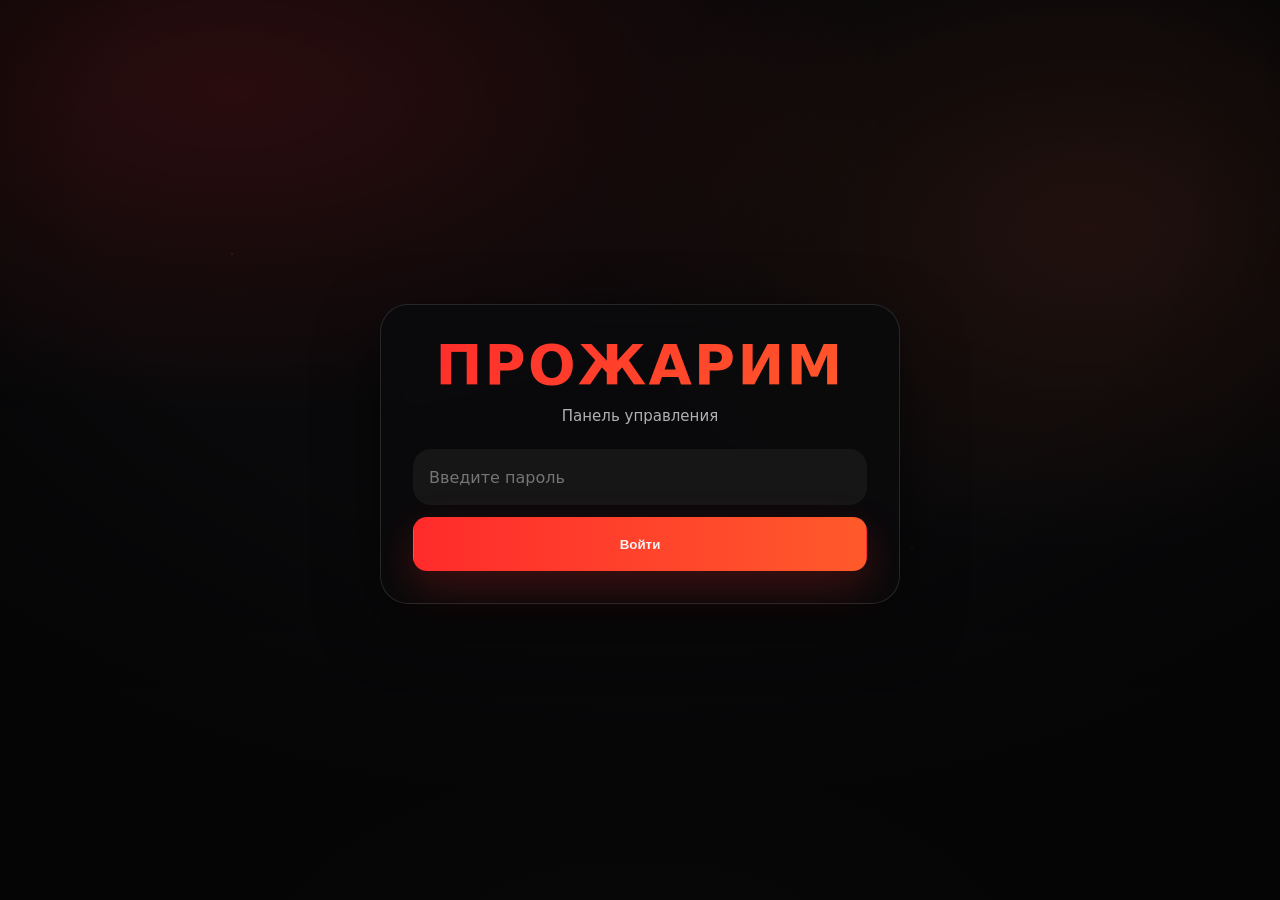
<file: index.html>
<!doctype html>
<html lang="ru">
<head>
  <meta charset="utf-8" />
  <meta name="viewport" content="width=device-width,initial-scale=1" />
  <title>ПРОЖАРИМ — панель управления</title>
  <meta name="robots" content="noindex,nofollow" />
  <link rel="icon" href="assets/logo.png" />
  <link rel="stylesheet" href="css/custom-theme.css" />
  <link rel="stylesheet" href="css/style.css" />
  <link rel="stylesheet" href="css/admin.css" />
  <script src="js/config.js"></script>
  <script defer src="https://api-maps.yandex.ru/2.1/?apikey=62bb0bf1-3235-41f0-b3de-b09cfed11b52&lang=ru_RU"></script>
  <script defer src="js/admin.js"></script>
</head>
<body>
  <div class="bg">
    <div class="embers"></div>
    <div class="vignette"></div>
  </div>

  <header class="header">
    <div class="wrap header__row">
      <a class="brand" href="#top" aria-label="ПРОЖАРИМ">
        <img class="brand__logo" src="assets/logo.png" alt="ПРОЖАРИМ" />
        <div class="brand__text">
          <div class="brand__name">ПРОЖАРИМ</div>
          <div class="brand__sub">Панель управления</div>
        </div>
      </a>

      <nav class="nav">
        <a href="#menu" class="nav__link" data-section-link="menu">Меню</a>
        <a href="#promotions" class="nav__link" data-section-link="promotions">Акции</a>
        <a href="#delivery" class="nav__link" data-section-link="delivery">Доставка</a>
        <a href="#promocodes" class="nav__link" data-section-link="promocodes">Промокоды</a>
        <a href="#orders" class="nav__link" data-section-link="orders">Заказы</a>
      </nav>

      <div class="adminHeaderActions">
        <button class="iconBtn" id="authBtn" type="button" title="Ввести пароль" aria-label="Ввести пароль">
          <svg viewBox="0 0 24 24" aria-hidden="true"><path d="M17 8h-1V6a4 4 0 1 0-8 0v2H7a2 2 0 0 0-2 2v8a2 2 0 0 0 2 2h10a2 2 0 0 0 2-2v-8a2 2 0 0 0-2-2Zm-6 8.73V17a1 1 0 1 0 2 0v-.27a2 2 0 1 0-2 0ZM10 8V6a2 2 0 1 1 4 0v2h-4Z"/></svg>
        </button>
        <button class="iconBtn mobileMenuBtn" id="mobileMenuBtn" type="button" title="Меню" aria-label="Меню">
          <svg viewBox="0 0 24 24" aria-hidden="true"><path d="M4 7h16v2H4zm0 5h16v2H4zm0 5h16v2H4z"/></svg>
        </button>
      </div>
    </div>
  </header>

  <main id="top">

  <section class="adminGate" id="adminGate">
    <div class="adminGate__card">
      <div class="adminGate__brand">ПРОЖАРИМ</div>
      <div class="adminGate__sub">Панель управления</div>
      <form class="adminGate__form" id="gateAuthForm">
        <input class="adminGate__input" type="password" name="password" placeholder="Введите пароль" autocomplete="current-password" />
        <button class="btn btn--primary adminGate__submit" type="submit">Войти</button>
      </form>
    </div>
  </section>

    <section class="hero hero--admin" data-admin-section="menu">
      <div class="wrap hero__grid hero__grid--single">
        <div class="hero__content">
          <div class="pill">Сытная доставка</div>
          <h1 class="hero__title">Управление сайтом <span class="grad">Прожарим</span></h1>
          <div class="hero__cta">
            <button class="btn btn--primary" id="addProductBtn" type="button">Добавить позицию</button>
          </div>
          <div class="hero__stats adminStats">
            <div class="stat"><div class="stat__num" id="statTotal">0</div><div class="stat__txt">позиций</div></div>
            <div class="stat"><div class="stat__num" id="statCategories">0</div><div class="stat__txt">категорий</div></div>
            <div class="stat"><div class="stat__num" id="statPromotions">0</div><div class="stat__txt">акций</div></div>
            <div class="stat"><div class="stat__num" id="statPromocodes">0</div><div class="stat__txt">промокодов</div></div>
            <div class="stat"><div class="stat__num" id="statChanged">0</div><div class="stat__txt">изменений</div></div>
            <div class="stat"><div class="stat__num" id="statOrders">0</div><div class="stat__txt">заказов</div></div>
          </div>
        </div>
      </div>
    </section>

    <section class="section" id="menu" data-admin-section="menu">
      <div class="wrap">
        <div class="section__head">
          <h2 class="section__title">Меню</h2>
          <div class="section__tools adminTools">
            <div class="tabs" id="categoryTabs"></div>
            <div class="search"><input id="search" type="search" placeholder="Поиск по меню…" autocomplete="off"></div>
          </div>
        </div>
        <div class="lockScreen" id="lockScreen">
          <div class="lockScreen__card">
            <div class="lockScreen__icon"><svg viewBox="0 0 24 24"><path d="M17 8h-1V6a4 4 0 1 0-8 0v2H7a2 2 0 0 0-2 2v8a2 2 0 0 0 2 2h10a2 2 0 0 0 2-2v-8a2 2 0 0 0-2-2Zm-6 8.73V17a1 1 0 1 0 2 0v-.27a2 2 0 1 0-2 0ZM10 8V6a2 2 0 1 1 4 0v2h-4Z"/></svg></div>
            <h3>ЗАБЛОКИРОВАНО</h3>
            <p class="adminHelpText">Введите пароль для разблокировки и загрузки данных сайта.</p>
            <div class="lockScreen__actions"><button class="btn btn--primary" type="button" id="unlockBtn">Ввести пароль</button></div>
          </div>
        </div>
        <div class="grid" id="products"></div>
      </div>
    </section>

    <section class="section" id="promotions" data-admin-section="promotions" hidden>
      <div class="wrap">
        <div class="section__head">
          <h2 class="section__title">Акции</h2>
          <div class="adminHelpText"></div>
        </div>
        <div class="promoAdminGrid" id="promoGrid"></div>
        <input id="promoFile" type="file" accept="image/*" hidden>
      </div>
    </section>


    <section class="section" id="delivery" data-admin-section="delivery" hidden>
      <div class="wrap">
        <div class="section__head">
          <h2 class="section__title">Доставка</h2>
          <div class="section__tools deliveryTools">
            <div class="tabs" id="deliveryModeTabs"></div>
            <div class="deliveryToolbar">
              <button class="btn btn--ghost" id="addZoneBtn" type="button">Добавить зону</button>
              <button class="btn btn--ghost" id="editZoneGeometryBtn" type="button">Править границы</button>
              <button class="btn btn--ghost" id="finishZoneGeometryBtn" type="button">Завершить</button>
            </div>
          </div>
        </div>
        <div class="deliveryEditor">
          <aside class="deliverySidebar">
            <div class="deliverySidebar__head">
              <div>
                <div class="deliverySidebar__title">Список зон</div>
                <div class="adminHelpText" id="deliveryModeHint">Дневные зоны доставки</div>
              </div>
            </div>
            <div class="deliveryZoneList" id="deliveryZoneList"></div>
          </aside>
          <div class="deliveryMain">
            <div class="deliveryMapCard">
              <div id="deliveryMap" class="deliveryMap"></div>
            </div>
            <div class="deliveryFormCard">
              <div class="deliveryFormCard__head">
                <div>
                  <div class="deliverySidebar__title">Параметры зоны</div>
                  <div class="adminHelpText">Редактирование имени зоны, ресторана и стоимости доставки</div>
                </div>
              </div>
              <div class="deliveryFormGrid" id="deliveryFormGrid">
                <label><span>Название зоны</span><input id="zoneNameInput" type="text" placeholder="Ф1 - Линия"></label>
                <label><span>Ресторан</span><input id="zoneRestaurantInput" type="text" placeholder="27 Линия 60"></label>
                <label><span>Стоимость доставки, ₽</span><input id="zonePriceInput" type="number" min="0" step="1" placeholder="0"></label>
              </div>
              <div class="adminHelpText" id="zoneGeometryHint">Выберите зону слева или добавьте новую.</div>
              <div class="deliveryFormActions">
                <button class="btn btn--ghost" id="deleteZoneBtn" type="button">Удалить зону</button>
              </div>
            </div>
          </div>
        </div>
      </div>
    </section>

    <section class="section" id="promocodes" data-admin-section="promocodes" hidden>
      <div class="wrap">
        <div class="section__head">
          <h2 class="section__title">Промокоды</h2>
          <button class="btn btn--ghost" id="addPromoCodeBtn" type="button">Добавить промокод</button>
        </div>
        <div class="promoCodeList" id="promoCodeList"></div>
      </div>
    </section>
  
    <section class="section" id="orders" data-admin-section="orders" hidden>
      <div class="wrap">
        <div class="section__head">
          <h2 class="section__title">Заказы</h2>
          <div class="section__tools adminTools">
            <div class="adminHelpText">История заказов только по ресторану «Прожарим».</div>
            <div class="search"><input id="ordersSearch" type="search" placeholder="Поиск по заказам…" autocomplete="off"></div>
          </div>
        </div>
        <div class="ordersSummary" id="ordersSummary">Заказы ещё не загружены</div>
        <div class="ordersList" id="ordersList"></div>
      </div>
    </section>

  </main>

  <button class="backToTop isShown" id="backToTop" type="button" aria-label="Наверх">↑</button>

  <div class="modal" id="productModal" hidden>
    <div class="modal__backdrop" data-close="productModal"></div>
    <div class="modal__dialog modal__dialog--wide adminModal">
      <div class="modal__head">
        <div><div class="drawer__title" id="modalTitle">Новая позиция</div><div class="muted"></div></div>
        <button class="drawer__close" type="button" data-close="productModal" aria-label="Закрыть окно">✕</button>
      </div>
      <form class="checkoutForm adminForm" id="productForm">
        <input type="hidden" name="index">
        <input type="hidden" name="img">
        <div class="grid2">
          <label><span>ID</span><input name="id" required placeholder="pizza-pepperoni-35-sm"></label>
          <label><span>Категория</span><input name="category" required placeholder="Пицца"></label>
          <label class="gridSpan2"><span>Название</span><input name="name" required placeholder='Пицца "Пепперони" 35 см'></label>
          <label class="gridSpan2"><span>Описание</span><textarea name="desc" rows="3" placeholder="Описание позиции"></textarea></label>
          <label><span>Цена</span><input name="price" type="number" min="0" step="1" required placeholder="900"></label>
          <label><span>Вес</span><input name="weight" placeholder="670 г"></label>
          <div class="gridSpan2 adminImagePanel">
            <div class="adminImagePreviewWrap">
              <img class="adminImagePreview" id="imagePreview" src="assets/logo.png" alt="Превью изображения">
              <div class="adminHelpText" id="imagePathHint">Файл ещё не выбран</div>
            </div>
            <div class="adminFileInput">
              <div class="adminFieldTitle">Изображение</div>
              <label><span>Загрузить новую картинку</span><input id="imageFile" type="file" accept="image/*"></label>
              <label><span>Или указать путь вручную</span><input name="imgPathManual" placeholder="./assets/photos/Пицца Пепперони.webp"></label>
              <div class="adminHelpText"></div>
            </div>
          </div>
          <label><span>Хит</span><select name="hit"><option value="false">Нет</option><option value="true">Да</option></select></label>
        </div>
        <div class="adminModal__actions">
          <button class="btn btn--ghost" type="button" data-close="productModal">Отмена</button>
          <button class="btn btn--primary" type="submit">Сохранить позицию</button>
        </div>
      </form>
    </div>
  </div>

  <div class="modal" id="authModal" hidden>
    <div class="modal__backdrop" data-close="authModal"></div>
    <div class="modal__dialog adminModal adminModal--small">
      <div class="modal__head">
        <div><div class="drawer__title">Пароль</div><div class="muted"></div></div>
        <button class="drawer__close" type="button" data-close="authModal" aria-label="Закрыть окно">✕</button>
      </div>
      <form class="checkoutForm adminForm" id="authForm">
        <label><span>Пароль</span><input name="password" type="password" placeholder="Введите пароль" required></label>
        <div class="panelStatus panelStatus--inside">
          <div class="statusBadge" id="passwordStatus">Пароль не введён</div>
          <div class="statusBadge" id="workerStatus">Worker не проверен</div>
          <div class="statusBadge" id="repoStatus">Источник: не загружен</div>
        </div>
        <div class="adminModal__actions">
          <button class="btn btn--ghost" type="button" data-close="authModal">Закрыть</button>
          <button class="btn btn--primary" type="submit">Сохранить пароль</button>
        </div>
      </form>
    </div>
  </div>

  <div class="toast" id="toast"></div>

  <button class="floatingSaveBtn" id="saveBtn" type="button" aria-label="Сохранить">
    <svg viewBox="0 0 24 24" aria-hidden="true"><path d="M17 3H5a2 2 0 0 0-2 2v14a2 2 0 0 0 2 2h14a2 2 0 0 0 2-2V7l-4-4ZM7 5h8v4H7V5Zm12 14H5V5h1v6h10V5h.17L19 7.83V19Zm-7-7a3 3 0 1 0 0 6 3 3 0 0 0 0-6Z"/></svg>
    <span>Сохранить</span>
  </button>

  <div class="mobileMenuSheet" id="mobileMenuSheet" hidden>
    <div class="mobileMenuSheet__backdrop" data-mobile-menu-close></div>
    <div class="mobileMenuSheet__panel">
      <div class="mobileMenuSheet__head">
        <div class="mobileMenuSheet__title">Навигация:</div>
        <button class="drawer__close" type="button" data-mobile-menu-close aria-label="Закрыть">×</button>
      </div>
      <nav class="mobileMenuSheet__nav">
        <a href="#menu" class="mobileMenuSheet__link" data-mobile-nav data-section-link="menu">Меню</a>
        <a href="#promotions" class="mobileMenuSheet__link" data-mobile-nav data-section-link="promotions">Акции</a>
        <a href="#delivery" class="mobileMenuSheet__link" data-mobile-nav data-section-link="delivery">Доставка</a>
        <a href="#promocodes" class="mobileMenuSheet__link" data-mobile-nav data-section-link="promocodes">Промокоды</a>
        <a href="#orders" class="mobileMenuSheet__link" data-mobile-nav data-section-link="orders">Заказы</a>
      </nav>
    </div>
  </div>
</body>
</html>
</file>
<file: css/custom-theme.css>
/* Дополнительные стили из панели управления */
</file>
<file: css/style.css>
:root{
  --bg:#070708;
  --bg2:#0b0b0d;
  --card:rgba(255,255,255,.06);
  --card2:rgba(255,255,255,.08);
  --stroke:rgba(255,255,255,.12);
  --txt:#f3f3f4;
  --muted:rgba(243,243,244,.72);

  --accent:#ff2b2b;
  --accent2:#ff5a2b;
  --accentSoft:#ffcc7a;

  --accentRgb:255,43,43;
  --accent2Rgb:255,90,43;
  --accentSoftRgb:255,204,122;

  --shadow: 0 20px 60px rgba(0,0,0,.55);
  --r:18px;
  --r2:24px;
}

*{box-sizing:border-box}
[hidden]{display:none !important;}
html,body{height:100%}

body{
  margin:0;
  font-family:ui-sans-serif,system-ui,-apple-system,Segoe UI,Roboto,Arial;
  background:var(--bg);
  color:var(--txt);
  overflow-x:hidden;
  padding-top:76px;
}

a{color:inherit;text-decoration:none}
.wrap{width:min(1180px,92vw);margin:0 auto}

.bg{
  position:fixed; inset:0;
  background:
    radial-gradient(1200px 600px at 18% 10%, rgba(var(--accentRgb),.14), transparent 55%),
    radial-gradient(900px 600px at 85% 25%, rgba(var(--accent2Rgb),.10), transparent 55%),
    radial-gradient(800px 600px at 50% 120%, rgba(var(--accentSoftRgb),.06), transparent 55%),
    linear-gradient(180deg,var(--bg),var(--bg2));
  z-index:-3;
}

.embers{
  position:absolute; inset:-40px;
  background-image:
    radial-gradient(2px 2px at 20% 30%, rgba(var(--accent2Rgb),.55), transparent 60%),
    radial-gradient(2px 2px at 70% 60%, rgba(var(--accentRgb),.45), transparent 60%),
    radial-gradient(1px 1px at 40% 80%, rgba(var(--accentSoftRgb),.35), transparent 60%),
    radial-gradient(1px 1px at 80% 20%, rgba(var(--accentSoftRgb),.25), transparent 60%);
  filter:blur(.2px);
  opacity:.55;
  animation:float 8s ease-in-out infinite;
}

@keyframes float{
  0%,100%{transform:translateY(0)}
  50%{transform:translateY(18px)}
}

.vignette{
  position:absolute; inset:0;
  background:radial-gradient(1200px 800px at 50% 20%, transparent 45%, rgba(0,0,0,.55) 78%);
  z-index:-2;
}

.header{
  position:fixed;
  top:0; left:0; right:0;
  z-index:20;
  background:rgba(6,6,7,.72);
  backdrop-filter:blur(14px);
  border-bottom:1px solid rgba(255,255,255,.08);
  transform:none !important;
  opacity:1 !important;
  visibility:visible !important;
}

.header__row{
  display:flex; align-items:center; justify-content:space-between;
  padding:14px 0;
  gap:16px;
}

.brand{display:flex; align-items:center; gap:12px}
.brand__logo{
  width:40px; height:40px;
  border-radius:12px;
  box-shadow:0 0 0 1px rgba(255,255,255,.10);
}
.brand__name{font-weight:900; letter-spacing:.08em}
.brand__sub{font-size:12px; color:var(--muted); letter-spacing:.18em}

.nav{display:flex; gap:14px}
.nav__link{
  padding:10px 12px;
  border-radius:999px;
  color:var(--muted);
  border:1px solid transparent;
}
.nav__link:hover{
  color:var(--txt);
  border-color:rgba(255,255,255,.10);
  background:rgba(255,255,255,.04);
}

.cartBtn{
  display:flex; align-items:center; gap:10px;
  padding:10px 14px;
  border-radius:999px;
  border:1px solid rgba(255,255,255,.12);
  background:rgba(255,255,255,.04);
  color:var(--txt);
  cursor:pointer;
}
.cartBtn:hover{border-color:rgba(255,255,255,.22)}

.cartBtn__count{
  min-width:24px; height:24px;
  border-radius:999px;
  display:grid; place-items:center;
  background:linear-gradient(90deg,var(--accent),var(--accent2));
  font-weight:800;
  box-shadow:0 10px 30px rgba(var(--accentRgb),.22);
}

.hero{padding:42px 0 10px}

.hero__grid{
  display:grid;
  grid-template-columns:1.2fr .8fr;
  gap:22px;
  align-items:stretch;
}

@media (max-width:920px){
  .nav{display:none}
  .hero__grid{grid-template-columns:1fr}
}

.pill{
  display:inline-flex; gap:10px; align-items:center;
  padding:8px 12px;
  border-radius:999px;
  border:1px solid rgba(255,255,255,.12);
  background:rgba(255,255,255,.04);
  color:var(--muted);
  font-size:13px;
}

.hero__title{
  margin:14px 0 8px;
  font-size:clamp(34px,4vw,54px);
  line-height:1.05;
  font-weight:950;
  letter-spacing:-.02em;
}

.grad{
  background:linear-gradient(90deg,var(--accent),var(--accentSoft),var(--accent2));
  -webkit-background-clip:text;
  background-clip:text;
  color:transparent;
}

.hero__desc{color:var(--muted); font-size:16px; max-width:56ch}
.hero__cta{display:flex; gap:12px; margin:18px 0; flex-wrap:wrap}

.btn{
  border:1px solid rgba(255,255,255,.14);
  background:rgba(255,255,255,.04);
  color:var(--txt);
  padding:12px 14px;
  border-radius:14px;
  cursor:pointer;
  display:inline-flex; align-items:center; justify-content:center;
  gap:10px;
}
.btn:hover{border-color:rgba(255,255,255,.26)}

.btn--primary{
  border-color:transparent;
  background:linear-gradient(90deg,var(--accent),var(--accent2));
  box-shadow:0 16px 40px rgba(var(--accentRgb),.22);
  font-weight:900;
}
.btn--primary:hover{filter:saturate(1.06) brightness(1.02)}
.btn--ghost{background:transparent}
.w100{width:100%}

.hero__stats{
  display:grid;
  grid-template-columns:repeat(3,1fr);
  gap:12px;
  margin-top:8px;
}

.stat{
  border:1px solid rgba(255,255,255,.10);
  background:rgba(255,255,255,.04);
  border-radius:var(--r);
  padding:12px;
}
.stat__num{font-weight:950; font-size:18px}
.stat__txt{color:var(--muted); font-size:13px}

.flameCard{
  height:100%;
  border-radius:var(--r2);
  border:1px solid rgba(255,255,255,.12);
  background:
    radial-gradient(900px 400px at 30% 20%, rgba(var(--accentRgb),.18), transparent 55%),
    rgba(255,255,255,.04);
  box-shadow:var(--shadow);
  padding:16px;
  position:relative;
  overflow:hidden;
}
.flameCard::after{
  content:"";
  position:absolute; inset:-60px;
  background:
    radial-gradient(180px 120px at 20% 30%, rgba(var(--accentSoftRgb),.22), transparent 60%),
    radial-gradient(220px 160px at 70% 60%, rgba(var(--accentRgb),.18), transparent 60%);
  filter:blur(14px);
  opacity:.65;
}
.flameCard > *{position:relative; z-index:1}

.flameCard__badge{
  display:inline-flex;
  padding:6px 10px;
  border-radius:999px;
  background:rgba(var(--accentRgb),.14);
  border:1px solid rgba(var(--accentRgb),.35);
  color:var(--accentSoft);
  font-weight:900;
  letter-spacing:.12em;
  font-size:12px;
}
.flameCard__title{margin:10px 0 12px; font-weight:950; font-size:18px}
.flameCard__list{display:grid; gap:10px}
.flameCard__hint{margin-top:12px; color:var(--muted); font-size:13px}

.section{padding:42px 0}
.section--dark{
  background:rgba(255,255,255,.02);
  border-top:1px solid rgba(255,255,255,.06);
  border-bottom:1px solid rgba(255,255,255,.06);
}

.section__head{
  display:flex; align-items:flex-end; justify-content:space-between;
  gap:16px; flex-wrap:wrap;
}
.section__title{margin:0 0 8px; font-size:28px; font-weight:950}
.section__tools{display:flex; gap:12px; align-items:center; flex-wrap:wrap}

.tabs{display:flex; gap:8px; flex-wrap:wrap}
.tab{
  padding:10px 12px;
  border-radius:999px;
  border:1px solid rgba(255,255,255,.12);
  background:rgba(255,255,255,.03);
  color:var(--muted);
  cursor:pointer;
}
.tab.isOn{
  color:var(--txt);
  border-color:rgba(var(--accentRgb),.40);
  background:rgba(var(--accentRgb),.10);
}

.search input{
  width:min(360px,86vw);
  padding:11px 12px;
  border-radius:14px;
  border:1px solid rgba(255,255,255,.12);
  background:rgba(0,0,0,.25);
  color:var(--txt);
  outline:none;
}
.search input:focus{border-color:rgba(var(--accentRgb),.45)}

.grid{
  display:grid;
  grid-template-columns:repeat(4,1fr);
  gap:14px;
  margin-top:16px;
}
@media (max-width:1100px){ .grid{grid-template-columns:repeat(3,1fr)} }
@media (max-width:780px){ .grid{grid-template-columns:repeat(2,1fr)} }

.card{
  border-radius:var(--r2);
  border:1px solid rgba(255,255,255,.10);
  background:rgba(255,255,255,.04);
  overflow:hidden;
  display:flex;
  flex-direction:column;
  box-shadow:0 14px 40px rgba(0,0,0,.35);
  transition:transform .15s ease,border-color .15s ease;
}
.card:hover{transform:translateY(-2px); border-color:rgba(255,255,255,.18)}
.card__img{aspect-ratio:4/3; width:100%; object-fit:cover; background:#111}
.card__body{padding:12px 12px 14px; display:grid; gap:10px}
.card__cat{color:var(--muted); font-size:12px; letter-spacing:.12em; text-transform:uppercase}
.card__nameRow{display:flex; align-items:center; justify-content:space-between; gap:10px}
.card__name{font-weight:950}
.card__desc{color:var(--muted); font-size:13px; min-height:34px}
.card__row{display:flex; justify-content:space-between; align-items:center; gap:10px}
.price{font-weight:950}
.meta{color:var(--muted); font-size:12px}
.hitRow{display:flex; align-items:center; justify-content:space-between; gap:8px}
.variantSelect{
  min-width:84px;
  max-width:132px;
  padding:7px 28px 7px 10px;
  border-radius:999px;
  border:1px solid rgba(255,255,255,.12);
  background:rgba(255,255,255,.06);
  color:var(--txt);
  font:inherit;
  font-size:12px;
  font-weight:800;
  outline:none;
  appearance:none;
  -webkit-appearance:none;
  background-image:linear-gradient(45deg, transparent 50%, rgba(255,255,255,.75) 50%),linear-gradient(135deg, rgba(255,255,255,.75) 50%, transparent 50%);
  background-position:calc(100% - 14px) calc(50% - 1px), calc(100% - 9px) calc(50% - 1px);
  background-size:5px 5px, 5px 5px;
  background-repeat:no-repeat;
}
.variantSelect:focus{border-color:rgba(var(--accentRgb),.45)}
.variantSelect--small{min-width:74px; max-width:106px; padding-right:24px; font-size:11px}
@media (max-width:560px){
  .card__nameRow{align-items:flex-start; flex-direction:column}
  .variantSelect{max-width:100%; width:100%}
}

.drawer,.modal{position:fixed; inset:0; display:none; z-index:50}
.drawer.isOn,.modal.isOn{display:block}
.drawer__backdrop,.modal__backdrop{position:absolute; inset:0; background:rgba(0,0,0,.66)}

.drawer__panel{
  position:absolute; right:0; top:0; bottom:0;
  width:min(420px,94vw);
  background:rgba(10,10,12,.92);
  border-left:1px solid rgba(255,255,255,.10);
  backdrop-filter:blur(16px);
  display:flex; flex-direction:column;
}

.drawer__head,.modal__head{
  display:flex; align-items:center; justify-content:space-between;
  padding:14px;
  border-bottom:1px solid rgba(255,255,255,.08);
}

.drawer__title,.modal__title{font-weight:950; font-size:16px}

.iconBtn{
  border:1px solid rgba(255,255,255,.12);
  background:rgba(255,255,255,.04);
  color:var(--txt);
  border-radius:12px;
  padding:8px 10px;
  cursor:pointer;
}

.drawer__body{padding:12px 14px; overflow:auto; flex:1}
.drawer__foot{padding:14px; border-top:1px solid rgba(255,255,255,.08)}
.sumRow{display:flex; justify-content:space-between; align-items:center; margin-bottom:10px}
.sumVal{font-weight:950}

.cartItems{display:grid; gap:10px}
.cartItem{
  display:grid;
  grid-template-columns:52px 1fr auto;
  gap:10px; align-items:center;
  border:1px solid rgba(255,255,255,.08);
  background:rgba(255,255,255,.03);
  border-radius:16px;
  padding:10px;
}
.cartItem img{width:52px; height:52px; border-radius:14px; object-fit:cover}
.cartItem__name{font-weight:900; font-size:14px}
.cartItem__meta{color:var(--muted); font-size:12px}

.qty{display:flex; gap:8px; align-items:center}
.qty button{
  width:34px; height:34px;
  border-radius:12px;
  border:1px solid rgba(255,255,255,.12);
  background:rgba(255,255,255,.04);
  color:var(--txt);
  cursor:pointer;
}
.qty span{min-width:18px; text-align:center; font-weight:900}

.modal__panel{
  position:absolute; left:50%; top:50%;
  transform:translate(-50%,-50%);
  width:min(860px,94vw);
  max-height:90vh;
  overflow:hidden;
  background:rgba(10,10,12,.92);
  border:1px solid rgba(255,255,255,.12);
  border-radius:24px;
  box-shadow:var(--shadow);
  backdrop-filter:blur(16px);
}

.modal__body{padding:14px; overflow:auto; max-height:calc(90vh - 58px)}
.field{display:grid; gap:8px; margin-bottom:12px}
label{color:var(--muted); font-size:13px}

input,select{
  padding:12px 12px;
  border-radius:14px;
  border:1px solid rgba(255,255,255,.12);
  background:rgba(0,0,0,.26);
  color:var(--txt);
  outline:none;
}
input:focus,select:focus{border-color:rgba(var(--accentRgb),.45)}

.selectWrap{
  position:relative;
}

.selectNative{
  width:100%;
  appearance:none;
  -webkit-appearance:none;
  -moz-appearance:none;
  padding-right:44px;
  cursor:pointer;
  background:
    linear-gradient(180deg, rgba(255,255,255,.04), rgba(255,255,255,.02)),
    rgba(0,0,0,.26);
  box-shadow: inset 0 1px 0 rgba(255,255,255,.04);
}

.selectWrap:hover .selectNative{
  border-color:rgba(var(--accentRgb),.28);
}

.selectCaret{
  pointer-events:none;
  position:absolute;
  right:14px;
  top:50%;
  width:10px;
  height:10px;
  border-right:2px solid rgba(255,255,255,.78);
  border-bottom:2px solid rgba(255,255,255,.78);
  transform:translateY(-60%) rotate(45deg);
  opacity:.82;
}

.selectWrap::before{
  content:"";
  position:absolute;
  right:38px;
  top:10px;
  bottom:10px;
  width:1px;
  background:rgba(255,255,255,.08);
}

.formGrid{display:grid; grid-template-columns:1fr 1fr; gap:12px}
@media (max-width:760px){ .formGrid{grid-template-columns:1fr} }

.formGrid--3{grid-template-columns:repeat(3,1fr)}
@media (max-width:760px){ .formGrid--3{grid-template-columns:1fr} }

.seg{display:flex; gap:10px}
.seg__btn{
  flex:1;
  padding:12px;
  border-radius:14px;
  border:1px solid rgba(255,255,255,.12);
  background:rgba(255,255,255,.03);
  color:var(--muted);
  cursor:pointer;
  font-weight:900;
}
.seg__btn.isOn{
  color:var(--txt);
  border-color:rgba(var(--accentRgb),.40);
  background:rgba(var(--accentRgb),.10);
}

.hint{color:var(--muted); font-size:12px}

.mapWrap{
  border-radius:18px;
  overflow:hidden;
  border:1px solid rgba(255,255,255,.10);
}
.map{height:320px; background:#111}
.mapInfo{
  padding:10px 12px;
  border-top:1px solid rgba(255,255,255,.08);
  color:var(--muted);
  font-size:13px;
  background:rgba(255,255,255,.03);
}

.totalBox{
  border:1px solid rgba(255,255,255,.10);
  background:rgba(255,255,255,.03);
  border-radius:18px;
  padding:12px;
  margin:12px 0;
}
.totalRow{display:flex; justify-content:space-between; padding:6px 2px}
.totalRow--grand{
  border-top:1px solid rgba(255,255,255,.08);
  margin-top:6px;
  padding-top:10px;
}
.small{font-size:12px}

.infoGrid{
  display:grid;
  grid-template-columns:repeat(3,1fr);
  gap:14px;
  margin-top:14px;
}
@media (max-width:900px){ .infoGrid{grid-template-columns:1fr} }

.infoCard{
  border:1px solid rgba(255,255,255,.10);
  background:rgba(255,255,255,.03);
  border-radius:22px;
  padding:14px;
}
.infoCard__title{font-weight:950; margin-bottom:8px}
.infoCard__text{color:var(--muted)}
.list{margin:10px 0 0; padding-left:18px; color:var(--muted)}

.contacts{
  display:flex; align-items:flex-end; justify-content:space-between;
  gap:16px; flex-wrap:wrap;
}
.contacts__cards{display:flex; gap:12px; flex-wrap:wrap}

.contactCard{
  border:1px solid rgba(255,255,255,.10);
  background:rgba(255,255,255,.03);
  border-radius:18px;
  padding:12px 14px;
  min-width:220px;
}
.contactCard__label{color:var(--muted); font-size:12px}
.contactCard__value{font-weight:950; font-size:16px}

.footer{margin-top:22px}
.footer__line{height:1px; background:rgba(255,255,255,.08); margin:14px 0}
.footer__row{display:flex; justify-content:space-between; gap:12px; flex-wrap:wrap; font-size:12px}
.muted{color:var(--muted)}

.toast{
  display:none;
  margin-top:10px;
  padding:10px 12px;
  border-radius:14px;
  border:1px solid rgba(255,255,255,.12);
  background:rgba(255,255,255,.04);
  color:var(--txt);
}
.toast.isOn{display:block}

.field--suggest{position:relative}

#addressSuggest{
  position:absolute;
  left:0; right:0;
  top:calc(100% + 6px);
  background:rgba(12,12,14,.98);
  border:1px solid rgba(255,255,255,.12);
  border-radius:12px;
  overflow:hidden;
  z-index:9999;
  max-height:240px;
  overflow-y:auto;
  box-shadow:0 18px 50px rgba(0,0,0,.55);
}

#addressSuggest .suggest__item{
  padding:10px 12px;
  cursor:pointer;
  color:rgba(255,255,255,.88);
}
#addressSuggest .suggest__item:hover{
  background:rgba(255,255,255,.06);
}

/* ===== Fancy cart / custom selects / scrollbars ===== */
.cartBtn--pulse{
  animation:cartPulse .48s ease;
}

@keyframes cartPulse{
  0%{transform:scale(1)}
  45%{transform:scale(1.08)}
  100%{transform:scale(1)}
}

.flyToCart{
  position:fixed;
  z-index:99999;
  object-fit:cover;
  border-radius:18px;
  pointer-events:none;
  box-shadow:0 18px 40px rgba(0,0,0,.42);
  transition:transform .62s cubic-bezier(.2,.8,.2,1), opacity .62s ease;
  will-change:transform, opacity;
}

html{
  scrollbar-color: rgb(var(--accent2Rgb)) rgba(255,255,255,.08);
  scrollbar-width:thin;
}

*::-webkit-scrollbar{
  width:10px;
  height:10px;
}

*::-webkit-scrollbar-track{
  background:rgba(255,255,255,.05);
  border-radius:999px;
}

*::-webkit-scrollbar-thumb{
  background:linear-gradient(180deg, rgba(var(--accentRgb),.95), rgba(var(--accent2Rgb),.95));
  border-radius:999px;
  border:2px solid rgba(0,0,0,.15);
}

*::-webkit-scrollbar-thumb:hover{
  background:linear-gradient(180deg, rgba(var(--accentSoftRgb),.95), rgba(var(--accent2Rgb),.98));
}

.drawer__body,
.modal__body,
#addressSuggest{
  scrollbar-gutter:stable;
}

select option{
  background:#121214;
  color:var(--txt);
}

/* Promo / links / privacy */
.promoRow{display:grid;grid-template-columns:1fr auto;gap:10px;align-items:center}
.promoApplyBtn{white-space:nowrap;min-width:132px}
#promoBadge{display:inline-flex;align-items:center;justify-content:center;min-width:56px;padding:3px 8px;border-radius:999px;border:1px solid rgba(var(--accent2Rgb),.35);background:rgba(var(--accent2Rgb),.12);color:var(--accentSoft);font-size:12px;font-weight:800;margin-left:6px}
.contactActions{display:flex;gap:10px;flex-wrap:wrap;margin-top:18px;justify-content:center}
.socialBtn{display:inline-flex;align-items:center;gap:10px;padding:10px 14px;border-radius:14px;border:1px solid rgba(255,255,255,.10);background:rgba(255,255,255,.04);color:var(--txt);transition:transform .18s ease,border-color .18s ease,background .18s ease}
.socialBtn:hover{transform:translateY(-1px);border-color:rgba(var(--accent2Rgb),.38);background:rgba(var(--accent2Rgb),.08)}
.socialBtn svg{width:18px;height:18px;flex:0 0 18px}
.footer__policy{color:var(--muted);transition:color .18s ease}
.footer__policy:hover{color:var(--accentSoft)}
.policyPage .policyWrap{padding:34px 0 54px}
.policyCard{border:1px solid rgba(255,255,255,.10);background:rgba(255,255,255,.04);border-radius:24px;padding:22px;box-shadow:0 14px 40px rgba(0,0,0,.25)}
.policyCard h1,.policyCard h2{margin:0 0 12px}
.policyCard h2{margin-top:24px;font-size:20px}
.policyCard p,.policyCard li{color:var(--muted);line-height:1.65}
.policyCard ul{margin:8px 0 0;padding-left:18px}

/* Promotions / back to top */
.promotionsSection{padding-top:12px}

.promoSlider{
  display:flex;
  gap:18px;
  margin-top:16px;
}

.promoSlider--vertical{
  overflow-x:auto;
  overflow-y:hidden;
  padding-bottom:10px;
  scroll-snap-type:x proximity;
  -webkit-overflow-scrolling:touch;
}

.promoSlider--vertical::-webkit-scrollbar{
  height:8px;
}

.promoSlider--vertical::-webkit-scrollbar-thumb{
  background:rgba(255,255,255,.16);
  border-radius:999px;
}

.promoSlide{
  position:relative;
  flex:0 0 clamp(220px, 24vw, 320px);
  aspect-ratio:9 / 16;
  border-radius:26px;
  overflow:hidden;
  border:1px solid rgba(255,255,255,.10);
  background:#0b0b0d;
  box-shadow:0 18px 48px rgba(0,0,0,.34);
  scroll-snap-align:start;
}

.promoSlide__img{
  display:block;
  width:100%;
  height:100%;
  object-fit:cover;
  object-position:center;
  background:#0b0b0d;
}

.promoSlide__content{
  display:none;
}

.promoSlide::before,
.promoSlide::after{
  display:none;
}

@media (max-width:900px){
  .promoSlider{
    gap:14px;
  }

  .promoSlide{
    flex-basis:min(72vw, 280px);
    border-radius:22px;
  }
}

.backToTop{
  position:fixed;
  right:20px;
  bottom:20px;
  width:52px;
  height:52px;
  display:grid;
  place-items:center;
  border-radius:18px;
  border:1px solid rgba(var(--accent2Rgb),.25);
  background:linear-gradient(180deg,rgba(var(--accentRgb),.95),rgba(var(--accent2Rgb),.95));
  color:#fff;
  box-shadow:0 18px 34px rgba(var(--accentRgb),.28);
  cursor:pointer;
  z-index:60;
  opacity:0;
  transform:translateY(16px) scale(.92);
  pointer-events:none;
  transition:opacity .22s ease,transform .22s ease,filter .18s ease;
}
.backToTop.isOn{opacity:1;transform:translateY(0) scale(1);pointer-events:auto}
.backToTop:hover{filter:brightness(1.06) saturate(1.04)}
.backToTop svg{width:22px;height:22px}


.businessNotice{padding:12px 14px;border-radius:16px;background:rgba(255,106,61,.10);border:1px solid rgba(255,106,61,.22);color:#ffe1d5;font-size:13px;line-height:1.45;margin:0 0 14px;}
.seg__btn.isDisabled{opacity:.45;cursor:not-allowed;pointer-events:none;}


.seoContent{position:absolute!important;left:-9999px!important;top:auto!important;width:1px!important;height:1px!important;overflow:hidden!important;opacity:0!important;pointer-events:none!important;}

:root[data-theme-mode="light"] body{
  color:var(--txt);
}
:root[data-theme-mode="light"] .header{
  background:rgba(255,255,255,.78);
  border-bottom:1px solid rgba(15,23,42,.08);
}
:root[data-theme-mode="light"] .nav__link,
:root[data-theme-mode="light"] .hero__desc,
:root[data-theme-mode="light"] .stat__txt,
:root[data-theme-mode="light"] .infoCard__text,
:root[data-theme-mode="light"] .muted,
:root[data-theme-mode="light"] .contactCard__label,
:root[data-theme-mode="light"] .flameCard__hint{
  color:var(--muted);
}
:root[data-theme-mode="light"] .cartBtn,
:root[data-theme-mode="light"] .btn,
:root[data-theme-mode="light"] .pill,
:root[data-theme-mode="light"] .stat,
:root[data-theme-mode="light"] .card,
:root[data-theme-mode="light"] .infoCard,
:root[data-theme-mode="light"] .contactCard,
:root[data-theme-mode="light"] .product,
:root[data-theme-mode="light"] .drawer,
:root[data-theme-mode="light"] .modal__dialog,
:root[data-theme-mode="light"] .search input,
:root[data-theme-mode="light"] .selectNative,
:root[data-theme-mode="light"] .field input,
:root[data-theme-mode="light"] .field textarea,
:root[data-theme-mode="light"] .field select{
  border-color:rgba(15,23,42,.1);
  background:rgba(255,255,255,.82);
  color:var(--txt);
}
:root[data-theme-mode="light"] .bg{
  background:
    radial-gradient(1200px 600px at 18% 10%, rgba(var(--accentRgb),.10), transparent 55%),
    radial-gradient(900px 600px at 85% 25%, rgba(var(--accent2Rgb),.08), transparent 55%),
    radial-gradient(800px 600px at 50% 120%, rgba(var(--accentSoftRgb),.06), transparent 55%),
    linear-gradient(180deg,var(--bg),var(--bg2));
}

.vpn-warning {
  font-size: 12px;
  color: rgba(255, 255, 255, 0.65);
  text-align: center;
  margin-bottom: 10px;
  padding: 8px 12px;

  backdrop-filter: blur(8px);
  background: rgba(255, 255, 255, 0.05);

  border: 1px solid rgba(255, 255, 255, 0.08);
  border-radius: 12px;
}
</file>
<file: css/admin.css>
:root {
  --adminBorder: rgba(255,255,255,.08);
}

.hero--admin { padding-bottom: 36px; }
.hero__grid--single { grid-template-columns: 1fr; }
.wrap { width:min(1220px, calc(100% - 32px)); }
.section { padding: 34px 0 56px; }
.section__head { margin-bottom: 22px; }
.adminHeaderActions { display:flex; align-items:center; gap:12px; }
.iconBtn {
  width: 50px; height:50px; border-radius:18px; border:1px solid var(--line);
  background: linear-gradient(180deg, rgba(255,255,255,.08), rgba(255,255,255,.03));
  color: var(--text); display:grid; place-items:center; cursor:pointer;
  box-shadow: var(--shadow); transition: transform .18s ease, background .18s ease;
}
.iconBtn svg { width:22px; height:22px; fill: currentColor; }
.iconBtn--accent { color:#fff; background: linear-gradient(135deg, var(--accent), var(--accent2)); border-color: transparent; }
.iconBtn:hover { transform: translateY(-2px); }
.panelStatus { display:flex; flex-wrap:wrap; gap:10px; margin: 0 0 22px; }
.statusBadge {
  padding:11px 15px; border:1px solid var(--adminBorder); border-radius:999px;
  background: rgba(255,255,255,.04); color: var(--muted); font-size:14px;
}
.statusBadge.isOk { color:#d7ffe1; border-color: rgba(71, 195, 110, .3); background: rgba(71, 195, 110, .12); }
.statusBadge.isWarn { color:#ffe8b3; border-color: rgba(255, 181, 72, .28); background: rgba(255, 181, 72, .12); }
.adminTools { display:grid; gap:16px; margin-top: 12px; }
@media (min-width: 920px) { .adminTools { grid-template-columns: 1fr 320px; align-items:center; } }
.tabs { gap: 10px; }
.search input { min-height: 52px; }
.grid { gap: 18px; }
.adminProductCard { border-radius: 26px; overflow: hidden; }
.adminProductCard__body { padding: 18px; }
.adminCardActions { display:flex; gap:10px; }
.iconMiniBtn {
  width:44px; height:44px; border-radius:16px; border:1px solid var(--line); background: rgba(255,255,255,.05);
  display:grid; place-items:center; cursor:pointer; color: var(--text); transition: background .18s ease, transform .18s ease;
}
.iconMiniBtn svg { width:18px; height:18px; fill: currentColor; }
.iconMiniBtn--danger { color:#ffb4b4; }
.iconMiniBtn:hover { background: rgba(255,255,255,.09); transform: translateY(-1px); }
.card__desc { min-height: 48px; margin-top: 10px; }
.adminPreview {
  display:grid; grid-template-columns: 136px 1fr; gap:18px; align-items:stretch;
}
.adminProductCard__img,
.adminPreview img {
  width:136px; height:136px; object-fit:cover; border-radius:22px; border:1px solid var(--line); background: rgba(255,255,255,.04);
}
.adminProductCard__content { display:flex; flex-direction:column; min-width: 0; }
.adminProductCard__footer {
  margin-top:auto; display:flex; justify-content:space-between; align-items:flex-end; gap:16px; padding-top: 14px;
}
.adminProductCard__meta { display:flex; flex-direction:column; gap:6px; align-items:flex-start; }
.adminModal { max-width: 900px; }
.adminModal--small { max-width: 480px; }
.adminForm { gap: 18px; }
.adminForm label { display:grid; gap:8px; }
.adminForm input, .adminForm textarea, .adminForm select {
  width:100%; border-radius:16px; border:1px solid var(--line); background: rgba(255,255,255,.05); color:var(--text);
  padding:14px 15px; font: inherit;
}
.adminForm textarea { resize: vertical; min-height: 112px; }
.grid2 { display:grid; grid-template-columns:1fr; gap:16px; }
@media (min-width: 720px) { .grid2 { grid-template-columns:repeat(2,1fr); } }
.gridSpan2 { grid-column: 1 / -1; }
.adminModal__actions { display:flex; justify-content:flex-end; gap:12px; margin-top:24px; }
.adminStats .stat__num { min-width: 2ch; }
.emptyState {
  padding:34px; border:1px dashed var(--line); border-radius:24px; background: rgba(255,255,255,.03); color: var(--muted);
}
.modal__dialog {
  position:absolute; left:50%; top:50%; transform:translate(-50%,-50%);
  width:min(900px, calc(100vw - 28px)); max-height:90vh; overflow:auto;
  background:rgba(10,10,12,.92); border:1px solid rgba(255,255,255,.12);
  border-radius:28px; box-shadow:var(--shadow); backdrop-filter:blur(16px); padding: 8px;
}
.modal__head { padding: 16px 18px 12px; align-items: flex-start; }
.drawer__close {
  width: 44px; height: 44px; border:1px solid var(--line); border-radius:16px; display:grid; place-items:center;
  background: rgba(255,255,255,.05); color: var(--text); font-size: 22px; cursor:pointer; transition: transform .18s ease;
}
.drawer__close:hover { transform: translateY(-1px); }
.checkoutForm.adminForm { padding: 8px 18px 20px; }
.lockScreen {
  display:grid; place-items:center; min-height: 320px; margin: 12px 0 0; border:1px dashed var(--line); border-radius: 28px;
  background: rgba(255,255,255,.03); padding: 28px;
}
.lockScreen__card {
  width:min(520px, 100%); padding: 28px; border-radius: 24px; border:1px solid rgba(255,255,255,.1);
  background: rgba(8,8,10,.84); box-shadow: var(--shadow); display:grid; gap: 14px; text-align:center;
}
.lockScreen__icon {
  width:72px; height:72px; margin:0 auto 6px; border-radius:24px; display:grid; place-items:center;
  background: linear-gradient(135deg, rgba(255,116,56,.18), rgba(255,193,92,.15)); border:1px solid rgba(255,255,255,.08);
}
.lockScreen__icon svg { width:34px; height:34px; fill:#fff; }
.lockScreen__actions { display:flex; justify-content:center; gap:12px; flex-wrap:wrap; margin-top: 8px; }
.adminImagePanel {
  display:grid; grid-template-columns: 180px 1fr; gap: 18px; padding: 16px; border-radius: 22px;
  border:1px solid rgba(255,255,255,.08); background: rgba(255,255,255,.03);
}
.adminImagePreviewWrap { display:grid; gap: 12px; }
.adminImagePreview {
  width:100%; aspect-ratio:1/1; object-fit:cover; border-radius:20px; border:1px solid var(--line); background: rgba(255,255,255,.04);
}
.adminHelpText { color: var(--muted); font-size: 14px; line-height: 1.5; }
.adminFileInput { display:grid; gap:10px; }
.adminFieldTitle { font-weight: 600; }
@media (max-width: 820px) {
  .adminPreview { grid-template-columns: 1fr; }
  .adminProductCard__img, .adminPreview img { width:100%; height:220px; }
  .adminProductCard__footer { flex-direction:column; align-items:flex-start; }
  .adminImagePanel { grid-template-columns: 1fr; }
}

/* layout refinement for cards and auth statuses */
.panelStatus { display:none; }
.panelStatus--inside {
  display:grid;
  gap:10px;
  margin: 10px 0 4px;
}
.panelStatus--inside .statusBadge {
  width: 100%;
  border-radius: 18px;
  padding: 12px 14px;
  line-height: 1.35;
}

.adminProductCard__body { padding: 18px 18px 16px; }
.adminPreview {
  display: grid;
  grid-template-columns: 136px 1fr;
  grid-template-areas:
    "image top"
    "bottom bottom";
  gap: 16px 18px;
  align-items: start;
}
.adminProductCard__img {
  grid-area: image;
  align-self: start;
}
.adminProductCard__content {
  grid-area: top;
  display: flex;
  flex-direction: column;
  min-width: 0;
}
.card__desc {
  min-height: 0;
  margin-top: 0;
}
.adminProductCard__bottom {
  grid-area: bottom;
  display: flex;
  justify-content: space-between;
  align-items: flex-end;
  gap: 16px;
  padding-top: 2px;
}
.adminProductCard__meta {
  display: flex;
  flex-direction: column;
  gap: 4px;
  align-items: flex-start;
  min-width: 0;
}
.adminProductCard__meta .price {
  line-height: 1;
}
.adminProductCard__meta .meta {
  line-height: 1.35;
}
.adminCardActions {
  display: flex;
  gap: 10px;
  justify-content: flex-end;
  align-items: center;
  flex-shrink: 0;
}
@media (max-width: 640px) {
  .adminPreview {
    grid-template-columns: 1fr;
    grid-template-areas:
      "image"
      "top"
      "bottom";
  }
  .adminProductCard__img,
  .adminPreview img {
    width: 100%;
    height: 220px;
  }
  .adminProductCard__bottom {
    flex-direction: column;
    align-items: stretch;
  }
  .adminCardActions {
    justify-content: flex-start;
  }
}

#promotions, #promocodes { padding-top: 18px; }
.promoAdminGrid{
  display:grid;
  grid-template-columns:repeat(auto-fill,minmax(250px,1fr));
  gap:18px;
}
.promoAdminCard,.promoAdminAdd{
  position:relative;
  min-height:220px;
  overflow:hidden;
  border-radius:26px;
  border:1px solid rgba(255,255,255,.1);
  background:linear-gradient(180deg, rgba(255,255,255,.08), rgba(255,255,255,.03));
  box-shadow:var(--shadow);
}
.promoAdminCard img{ width:100%; height:100%; object-fit:cover; display:block; }
.promoAdminAdd{
  display:grid; place-items:center; cursor:pointer; color:#fff; backdrop-filter: blur(16px);
  transition: transform .18s ease, border-color .18s ease, background .18s ease;
}
.promoAdminAdd:hover{ transform:translateY(-2px); border-color:rgba(255,255,255,.22); }
.promoAdminAdd__icon{
  width:72px;height:72px;border-radius:50%; border:1px solid rgba(255,255,255,.14);
  display:grid;place-items:center; background:rgba(255,255,255,.06); box-shadow:inset 0 1px 0 rgba(255,255,255,.08);
}
.promoAdminAdd__icon svg{ width:32px;height:32px; fill:currentColor; }
.promoCodeList{ display:flex; flex-direction:column; gap:14px; }
.promoCodeItem{
  display:grid; grid-template-columns:minmax(180px,1fr) minmax(180px,1fr) 140px 120px auto;
  gap:12px; align-items:end; padding:18px; border-radius:24px;
  border:1px solid rgba(255,255,255,.08); background:linear-gradient(180deg, rgba(255,255,255,.06), rgba(255,255,255,.03));
}
.promoCodeItem label{ display:flex; flex-direction:column; gap:8px; }
.promoCodeItem input,.promoCodeItem select{ width:100%; }
.promoCodeItem__actions{ display:flex; justify-content:flex-end; gap:10px; }
.emptyState--glass{
  padding:22px; border-radius:22px; border:1px solid rgba(255,255,255,.08);
  background:linear-gradient(180deg, rgba(255,255,255,.05), rgba(255,255,255,.02));
}
.section__head .adminHelpText{ margin-top:8px; }
@media (max-width: 980px){
  .promoCodeItem{ grid-template-columns:1fr 1fr; }
  .promoCodeItem__actions{ grid-column:1 / -1; justify-content:flex-start; }
}
@media (max-width: 640px){
  .promoAdminGrid{ grid-template-columns:1fr; }
  .promoCodeItem{ grid-template-columns:1fr; }
}

.adminStats{display:grid;grid-template-columns:repeat(auto-fit,minmax(120px,1fr));gap:14px}
.deliveryTools{display:grid;gap:14px}
@media(min-width:980px){.deliveryTools{grid-template-columns:1fr auto;align-items:center}}
.deliveryToolbar{display:flex;flex-wrap:wrap;gap:10px;justify-content:flex-end}
.deliveryEditor{display:grid;grid-template-columns:320px 1fr;gap:18px;align-items:start}
.deliverySidebar,.deliveryMapCard,.deliveryFormCard{border:1px solid rgba(255,255,255,.08);background:linear-gradient(180deg, rgba(255,255,255,.06), rgba(255,255,255,.03));border-radius:26px;box-shadow:var(--shadow)}
.deliverySidebar{padding:18px;position:sticky;top:92px;display:grid;gap:14px}
.deliverySidebar__title{font-size:18px;font-weight:700}
.deliveryZoneList{display:grid;gap:10px;max-height:560px;overflow:auto;padding-right:2px}
.deliveryZoneItem{width:100%;text-align:left;padding:14px 15px;border-radius:18px;border:1px solid rgba(255,255,255,.08);background:rgba(255,255,255,.04);color:var(--text);display:grid;gap:4px;cursor:pointer;transition:transform .18s ease,border-color .18s ease,background .18s ease}
.deliveryZoneItem:hover{transform:translateY(-1px);border-color:rgba(255,255,255,.16)}
.deliveryZoneItem.isOn{border-color:rgba(255,106,61,.34);background:rgba(255,106,61,.12)}
.deliveryZoneItem__name{font-weight:700}
.deliveryZoneItem__meta{font-size:13px;color:var(--muted)}
.deliveryMain{display:grid;gap:18px}
.deliveryMapCard{padding:14px}
.deliveryMap{width:100%;height:520px;border-radius:20px;overflow:hidden;background:rgba(255,255,255,.03)}
.deliveryFormCard{padding:18px;display:grid;gap:16px}
.deliveryFormCard__head{display:flex;justify-content:space-between;gap:10px;align-items:start}
.deliveryFormGrid{display:grid;grid-template-columns:repeat(3,minmax(0,1fr));gap:14px}
.deliveryFormGrid label{display:grid;gap:8px}
.deliveryFormGrid input{width:100%;border-radius:16px;border:1px solid var(--line);background:rgba(255,255,255,.05);color:var(--text);padding:14px 15px;font:inherit}
.deliveryFormActions{display:flex;justify-content:flex-end;gap:10px}
@media(max-width:1100px){.deliveryEditor{grid-template-columns:1fr}.deliverySidebar{position:static}.deliveryFormGrid{grid-template-columns:1fr 1fr}}
@media(max-width:680px){.deliveryFormGrid{grid-template-columns:1fr}.deliveryMap{height:400px}.deliveryToolbar{justify-content:flex-start}}

#orders { padding-top: 18px; }
.ordersSummary{
  margin: 4px 0 18px;
  color: var(--muted);
  font-size: 14px;
  line-height: 1.45;
}
.ordersList{
  display:grid;
  grid-template-columns:repeat(auto-fill,minmax(320px,1fr));
  gap:18px;
}
.orderCard{
  border-radius:26px;
  border:1px solid rgba(255,255,255,.1);
  background:linear-gradient(180deg, rgba(255,255,255,.07), rgba(255,255,255,.03));
  box-shadow:var(--shadow);
  padding:20px;
  display:grid;
  gap:16px;
}
.orderCard__head{
  display:flex;
  justify-content:space-between;
  align-items:flex-start;
  gap:12px;
}
.orderCard__id{
  font-size:18px;
  font-weight:800;
  letter-spacing:.02em;
}
.orderCard__date{
  margin-top:4px;
  color:var(--muted);
  font-size:13px;
}
.orderStatusBadge{
  padding:10px 14px;
  border-radius:999px;
  border:1px solid rgba(255,255,255,.12);
  background:rgba(255,255,255,.05);
  font-size:13px;
  line-height:1;
  white-space:nowrap;
}
.orderStatusBadge.is-new{ color:#ffd9a3; border-color:rgba(255,181,72,.25); background:rgba(255,181,72,.12); }
.orderStatusBadge.is-confirmed,
.orderStatusBadge.is-cooking,
.orderStatusBadge.is-delivery{ color:#d7ecff; border-color:rgba(105,170,255,.24); background:rgba(105,170,255,.12); }
.orderStatusBadge.is-done{ color:#d7ffe1; border-color:rgba(71,195,110,.25); background:rgba(71,195,110,.12); }
.orderStatusBadge.is-cancelled{ color:#ffd6d6; border-color:rgba(255,120,120,.25); background:rgba(255,120,120,.12); }
.orderCard__grid{
  display:grid;
  grid-template-columns:repeat(2, minmax(0,1fr));
  gap:12px;
}
.orderCard__block{
  padding:14px;
  border-radius:18px;
  border:1px solid rgba(255,255,255,.08);
  background:rgba(255,255,255,.03);
  min-width:0;
}
.orderCard__block--total{
  background:linear-gradient(135deg, rgba(255,106,61,.12), rgba(255,193,92,.08));
}
.orderCard__label{
  color:var(--muted);
  font-size:12px;
  margin-bottom:6px;
}
.orderCard__value{
  font-size:16px;
  font-weight:700;
  line-height:1.3;
  word-break:break-word;
}
.orderCard__sub{
  margin-top:5px;
  color:var(--muted);
  font-size:13px;
  line-height:1.4;
  word-break:break-word;
}
.orderCard__items{
  display:grid;
  gap:8px;
  padding:14px;
  border-radius:18px;
  border:1px solid rgba(255,255,255,.08);
  background:rgba(255,255,255,.03);
}
.orderItemRow{
  display:flex;
  justify-content:space-between;
  gap:12px;
  align-items:flex-start;
  color:var(--text);
  font-size:14px;
}
.orderItemRow__name{ min-width:0; }
.orderItemRow__meta{
  color:var(--muted);
  white-space:nowrap;
}
.orderCard__comment{
  padding:14px;
  border-radius:18px;
  border:1px solid rgba(255,255,255,.08);
  background:rgba(255,255,255,.03);
  color:var(--muted);
  font-size:14px;
  line-height:1.45;
}
@media (max-width: 760px){
  .ordersList{ grid-template-columns:1fr; }
  .orderCard__grid{ grid-template-columns:1fr; }
  .orderItemRow{ flex-direction:column; }
  .orderItemRow__meta{ white-space:normal; }
}

.orderCard__badge{
  padding:10px 14px;
  border-radius:999px;
  border:1px solid rgba(255,255,255,.12);
  background:rgba(255,255,255,.05);
  font-size:13px;
  line-height:1;
  white-space:nowrap;
  color:var(--text);
}
.orderCard__grid--top{
  grid-template-columns:repeat(2, minmax(0,1fr));
}
.orderMetaList{
  display:grid;
  gap:8px;
}
.orderMetaRow{
  display:flex;
  justify-content:space-between;
  gap:16px;
  align-items:flex-start;
  font-size:14px;
  color:var(--text);
}
.orderMetaRow span:last-child{
  color:var(--muted);
  text-align:right;
}
.orderCard__totalRow{
  margin-top:14px;
  padding-top:14px;
  border-top:1px solid rgba(255,255,255,.08);
  display:flex;
  align-items:center;
  justify-content:space-between;
  gap:12px;
  font-size:16px;
}
.orderItemRow__left{
  min-width:0;
}
.orderItemRow__right{
  display:flex;
  align-items:flex-start;
  gap:10px;
  color:var(--muted);
  white-space:nowrap;
}
.orderItemRow__sub{
  margin-top:4px;
  font-size:12px;
  color:var(--muted);
}
.orderItemRow__qty{
  min-width:28px;
  text-align:right;
}
.orderItemRow__sum{
  min-width:70px;
  text-align:right;
}
.orderCard__comment .orderCard__label{
  display:block;
  margin-bottom:8px;
}
@media (max-width:760px){
  .orderCard__grid--top{
    grid-template-columns:1fr;
  }
  .orderMetaRow{
    flex-direction:column;
    gap:4px;
  }
  .orderMetaRow span:last-child{
    text-align:left;
  }
  .orderItemRow__right{
    width:100%;
    justify-content:space-between;
  }
}

.iconMiniBtn--warn{
  color:#ffe8b3;
}
.adminProductCard--hidden,
.promoAdminCard--hidden{
  opacity:.58;
}

.promoAdminCard{
  position:relative;
}
.promoAdminCard__actions{
  position:absolute;
  top:10px;
  right:10px;
  display:flex;
  flex-direction:row;
  align-items:center;
  justify-content:flex-end;
  gap:12px;
  z-index:3;
}
.promoAdminCard__actions .iconMiniBtn{
  width:44px;
  height:44px;
  flex:0 0 44px;
  display:grid;
  place-items:center;
  margin:0;
  position:relative;
}
.promoAdminDelete{
  margin:0;
}

.floatingSaveBtn{
  position:fixed;
  left:50%;
  bottom:18px;
  transform:translate(-50%, 20px);
  min-width:180px;
  height:54px;
  border:none;
  border-radius:999px;
  display:flex;
  align-items:center;
  justify-content:center;
  gap:10px;
  padding:0 20px;
  background:linear-gradient(135deg, var(--accent), var(--accent2));
  color:#fff;
  box-shadow:0 16px 40px rgba(0,0,0,.35);
  z-index:80;
  opacity:0;
  pointer-events:none;
  transition:opacity .18s ease, transform .18s ease;
}
.floatingSaveBtn.isShown{
  opacity:1;
  pointer-events:auto;
  transform:translate(-50%, 0);
}
.floatingSaveBtn svg{
  width:20px;
  height:20px;
  fill:currentColor;
}
.mobileMenuBtn{
  display:none;
}
.mobileMenuSheet{
  position:fixed;
  inset:0;
  z-index:90;
}
.mobileMenuSheet__backdrop{
  position:absolute;
  inset:0;
  background:rgba(0,0,0,.5);
  backdrop-filter:blur(4px);
}
.mobileMenuSheet__panel{
  position:absolute;
  right:14px;
  top:14px;
  width:min(320px, calc(100vw - 28px));
  background:rgba(10,10,12,.96);
  border:1px solid rgba(255,255,255,.12);
  border-radius:24px;
  box-shadow:var(--shadow);
  padding:14px;
}
.mobileMenuSheet__head{
  display:flex;
  align-items:center;
  justify-content:space-between;
  gap:10px;
  margin-bottom:10px;
}
.mobileMenuSheet__title{
  color:var(--text);
  font-size:18px;
  font-weight:800;
}
.mobileMenuSheet__nav{
  display:grid;
  gap:8px;
}
.mobileMenuSheet__link{
  display:flex;
  align-items:center;
  min-height:48px;
  padding:0 14px;
  border-radius:16px;
  color:var(--text);
  text-decoration:none;
  background:rgba(255,255,255,.04);
  border:1px solid rgba(255,255,255,.08);
}
@media (max-width:920px){
  .nav{
    display:none;
  }
  .mobileMenuBtn{
    display:grid;
  }
}
body.mobileMenuOpen{
  overflow:hidden;
}

.toast{
  position:fixed;
  left:50%;
  bottom:86px;
  transform:translate(-50%, 12px);
  min-width:min(520px, calc(100vw - 28px));
  max-width:min(520px, calc(100vw - 28px));
  padding:14px 16px;
  border-radius:18px;
  border:1px solid rgba(255,255,255,.12);
  background:rgba(10,10,12,.96);
  color:var(--text);
  box-shadow:var(--shadow);
  backdrop-filter:blur(16px);
  z-index:95;
  opacity:0;
  pointer-events:none;
  transition:opacity .18s ease, transform .18s ease;
  text-align:center;
  line-height:1.4;
}
.toast.isShown{
  opacity:1;
  pointer-events:auto;
  transform:translate(-50%, 0);
}

.floatingSaveBtn{
  transition:opacity .18s ease, transform .18s ease, filter .18s ease, box-shadow .18s ease;
}
.floatingSaveBtn:active{
  transform:translate(-50%, 1px) scale(.985);
}
.floatingSaveBtn.isSaving{
  opacity:1;
  pointer-events:none;
  transform:translate(-50%, 0) scale(.98);
  filter:saturate(.9) brightness(.96);
  box-shadow:0 10px 28px rgba(0,0,0,.28);
}
.floatingSaveBtn.isSaving span::after{
  content:'...';
}

.adminPreview{
  align-items:start;
}
.adminProductCard__content{
  width:100%;
}
.card__desc{
  width:100%;
  max-width:none;
  min-height:0;
  line-height:1.45;
  word-break:break-word;
}
.adminProductCard__bottom{
  align-items:flex-start;
}

.nav__link.isActive,
.mobileMenuSheet__link.isActive{
  color:#fff;
  border-color:rgba(255,106,61,.34);
  background:rgba(255,106,61,.12);
}
[data-admin-section][hidden]{
  display:none !important;
}

#reloadBtn{
  display:none !important;
}
.nav__link.isActive,
.mobileMenuSheet__link.isActive{
  color:#fff;
  border-color:rgba(255,106,61,.34);
  background:rgba(255,106,61,.12);
}

#reloadBtn{
  display:none !important;
}
.nav__link.isActive,
.mobileMenuSheet__link.isActive{
  color:#fff;
  border-color:rgba(255,106,61,.34);
  background:rgba(255,106,61,.12);
}
[data-admin-section][hidden]{
  display:none !important;
}

.adminPreview{
  display:grid;
  grid-template-columns:136px minmax(0,1fr);
  grid-template-areas:
    "image top"
    "bottom bottom";
  gap:16px 18px;
  align-items:start;
}
.adminProductCard__img{
  grid-area:image;
}
.adminProductCard__content{
  grid-area:top;
  min-width:0;
  width:100%;
  display:grid;
  gap:8px;
}
.adminProductCard__desc{
  width:100%;
  max-width:none;
  min-height:0;
  margin-top:4px;
  line-height:1.45;
  word-break:break-word;
}
.adminProductCard__bottom{
  grid-area:bottom;
  display:flex;
  justify-content:space-between;
  align-items:flex-end;
  gap:16px;
  padding-top:4px;
}
.adminProductCard__meta{
  display:flex;
  flex-direction:column;
  gap:4px;
  align-items:flex-start;
  min-width:0;
}
@media (max-width:640px){
  .adminPreview{
    grid-template-columns:1fr;
    grid-template-areas:
      "image"
      "top"
      "bottom";
  }
  .adminProductCard__img,
  .adminPreview img{
    width:100%;
    height:220px;
  }
  .adminProductCard__bottom{
    flex-direction:column;
    align-items:stretch;
  }
  .adminCardActions{
    justify-content:flex-start;
  }
}

#reloadBtn{
  display:none !important;
}
.nav__link.isActive,
.mobileMenuSheet__link.isActive{
  color:#fff;
  border-color:rgba(255,106,61,.34);
  background:rgba(255,106,61,.12);
}
[data-admin-section][hidden]{
  display:none !important;
}

.adminPreview{
  display:grid;
  grid-template-columns:136px minmax(0,1fr);
  grid-template-areas:
    "image top"
    "bottom bottom";
  gap:16px 18px;
  align-items:start;
}
.adminProductCard__img{
  grid-area:image;
}
.adminProductCard__content{
  grid-area:top;
  min-width:0;
  width:100%;
  display:grid;
  gap:8px;
}
.adminProductCard__desc{
  width:100%;
  max-width:none;
  min-height:0;
  margin-top:4px;
  line-height:1.45;
  word-break:break-word;
}
.adminProductCard__bottom{
  grid-area:bottom;
  display:flex;
  justify-content:space-between;
  align-items:flex-end;
  gap:16px;
  padding-top:4px;
}
.adminProductCard__meta{
  display:flex;
  flex-direction:column;
  gap:4px;
  align-items:flex-start;
  min-width:0;
}
@media (max-width:640px){
  .adminPreview{
    grid-template-columns:1fr;
    grid-template-areas:
      "image"
      "top"
      "bottom";
  }
  .adminProductCard__img,
  .adminPreview img{
    width:100%;
    height:220px;
  }
  .adminProductCard__bottom{
    flex-direction:column;
    align-items:stretch;
  }
  .adminCardActions{
    justify-content:flex-start;
  }
}


.adminGate{
  min-height:calc(100vh - 120px);
  display:grid;
  place-items:center;
  padding:32px 16px 56px;
}
.adminGate__card{
  width:min(520px, calc(100vw - 32px));
  padding:32px;
  border-radius:28px;
  border:1px solid rgba(255,255,255,.12);
  background:rgba(10,10,12,.9);
  box-shadow:var(--shadow);
  backdrop-filter:blur(16px);
  display:grid;
  gap:14px;
  text-align:center;
}
.adminGate__brand{
  font-size:clamp(34px, 6vw, 56px);
  font-weight:900;
  letter-spacing:.04em;
  line-height:1;
  background:linear-gradient(135deg, var(--accent), var(--accent2));
  -webkit-background-clip:text;
  background-clip:text;
  color:transparent;
}
.adminGate__sub{
  color:var(--muted);
  font-size:15px;
  margin-bottom:4px;
}
.adminGate__form{
  display:grid;
  gap:12px;
  margin-top:6px;
}
.adminGate__input{
  width:100%;
  min-height:56px;
  border-radius:18px;
  border:1px solid var(--line);
  background:rgba(255,255,255,.05);
  color:var(--text);
  padding:0 16px;
  font:inherit;
}
.adminGate__submit{
  min-height:54px;
}

body:not(.adminUnlocked) .header,
body:not(.adminUnlocked) .hero,
body:not(.adminUnlocked) .section,
body:not(.adminUnlocked) .floatingSaveBtn{
  display:none !important;
}
body:not(.adminUnlocked) .adminGate{
  display:grid !important;
}
body.adminUnlocked .adminGate{
  display:none !important;
}


#authBtn{
  display:none !important;
}
</file>
